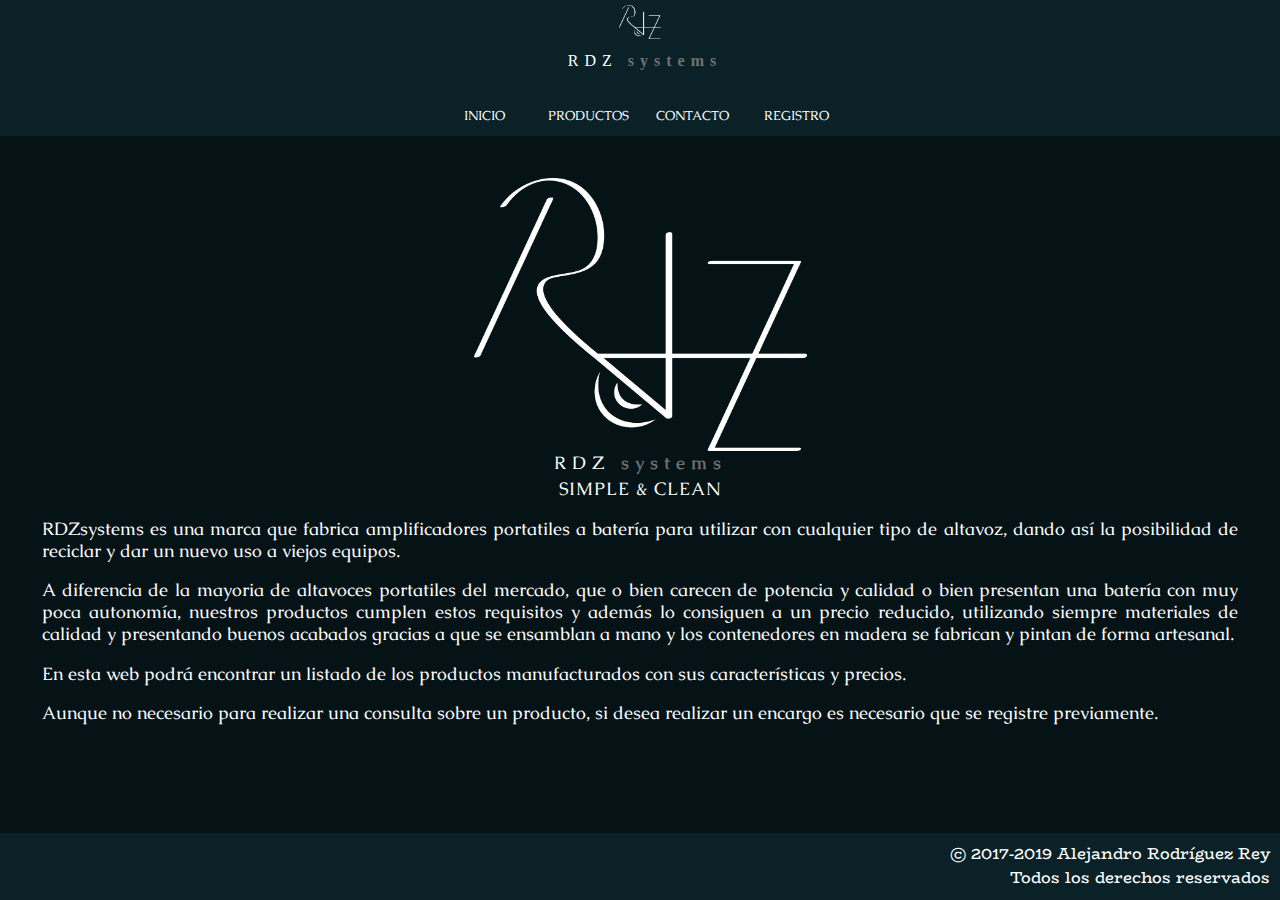
<file: Lenguaje de Marcas/Practica2/index.html>
<!doctype html>
<html>
<head>
<meta charset="utf-8">
<title>RDZsystems</title>
<link rel="stylesheet" href="css/mainStile.css"/>
<link rel="stylesheet" href="https://fonts.googleapis.com/css?family=BioRhyme|Caudex">
</head>
<body>
	<header id="menu">
		<nav>
		
						<a id="menuRDZ" href="index.html">
							<img id="logo2" src="img/RDZlogoWhite.png"/>
							<div id="nombre1b">RDZ <span id="nombre2b">systems</span></div>
						</a>
		
		
        <ul>
			<li>
          		<button class="submenu" role="link" onclick="window.location='index.html'">INICIO</button>
			</li>
			<li>
				<button class="submenu" role="link" onclick="window.location='productos.html'">PRODUCTOS</button>
			</li>
			<li>
				<button class="submenu" role="link" onclick="window.location='contacto.html'">CONTACTO</button>
			</li>
			<li>
				<button class="submenu" role="link" onclick="window.location='registro.html'">REGISTRO</button>
			</li>
        </ul>
      </nav>
	</header>
	
	

	<main id="mainIndex">
		<img id="logo" src="img/RDZlogoWhite.png"/>
		<div id="nombre1">RDZ <span id="nombre2">systems</span></div>
		<div id="lema">SIMPLE & CLEAN</div>
		<p>RDZsystems es una marca que fabrica amplificadores portatiles a batería para utilizar con cualquier tipo de altavoz, dando así la posibilidad de reciclar y dar un nuevo uso a viejos equipos.</p>
		<p>A diferencia de la mayoria de altavoces portatiles del mercado, que o bien carecen de potencia y calidad o bien presentan una batería con muy poca autonomía, nuestros productos cumplen estos requisitos y además lo consiguen a un precio reducido, utilizando siempre materiales de calidad y presentando buenos acabados gracias a que se ensamblan a mano y los contenedores en madera se fabrican y pintan de forma artesanal.</p>
		<p>En esta web podrá encontrar un listado de los productos manufacturados con sus características y precios.</p>
		<p>Aunque no necesario para realizar una consulta sobre un producto, si desea realizar un encargo es necesario que se registre previamente.</p>
	</main>

	<footer>
		<p>&copy; 2017-2019 Alejandro Rodríguez Rey</p>
		<p>Todos los derechos reservados</p>
	</footer>
</body>

</html>
</file>
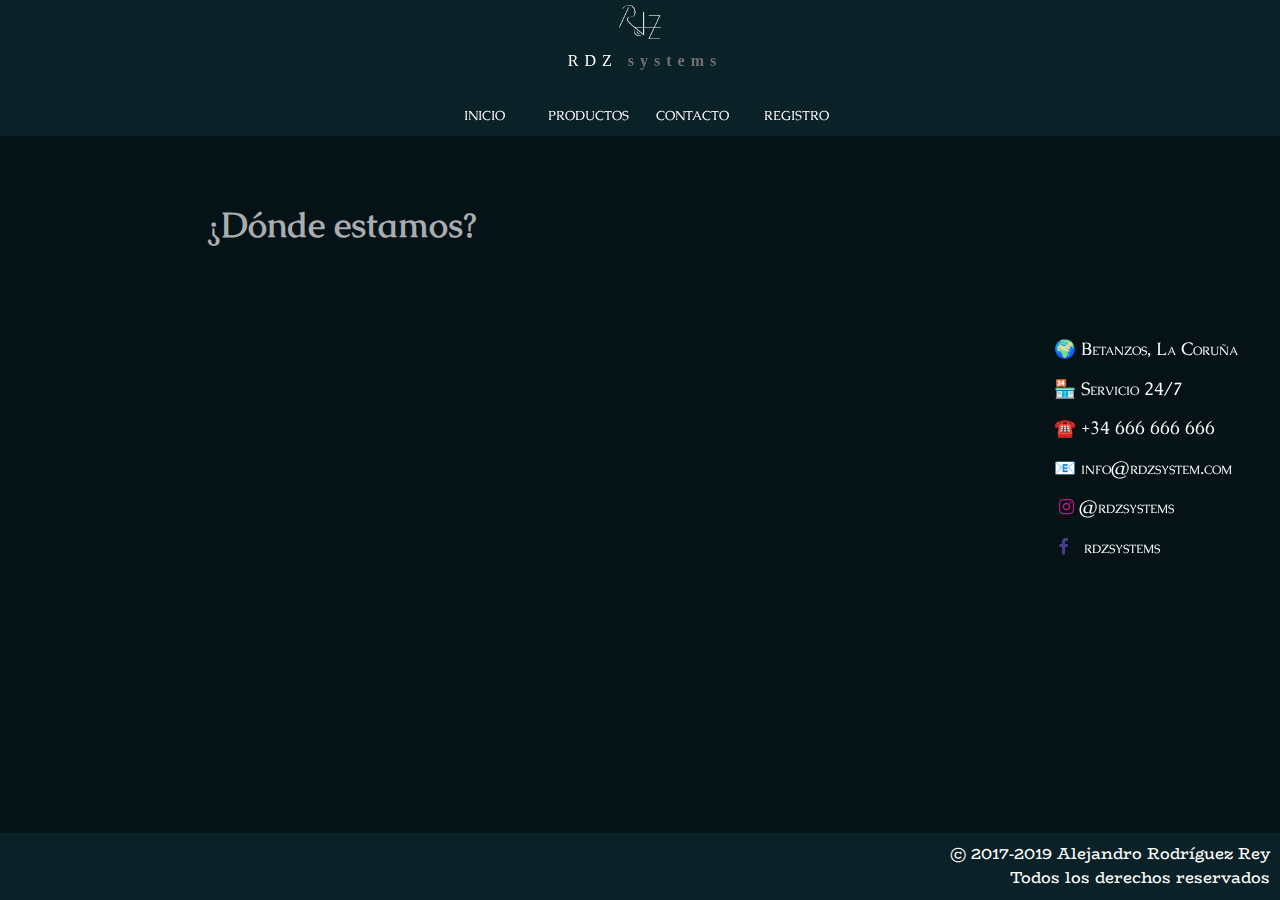
<file: Lenguaje de Marcas/Practica2/contacto.html>
<!doctype html>
<html>
<head>
<meta charset="utf-8">
<title>RDZsystems</title>
<link rel="stylesheet" href="css/mainStile.css"/>
<link rel="stylesheet" href="https://fonts.googleapis.com/css?family=BioRhyme|Caudex">
<link rel="stylesheet" href="https://cdnjs.cloudflare.com/ajax/libs/font-awesome/4.7.0/css/font-awesome.min.css">
</head>
<body>
		<header id="menu">
		<nav>
		
						<a id="menuRDZ" href="index.html">
							<img id="logo2" src="img/RDZlogoWhite.png"/>
							<div id="nombre1b">RDZ <span id="nombre2b">systems</span></div>
						</a>
		
		
        <ul>
			<li>
          		<button class="submenu" role="link" onclick="window.location='index.html'">INICIO</button>
			</li>
			<li>
				<button class="submenu" role="link" onclick="window.location='productos.html'">PRODUCTOS</button>
			</li>
			<li>
				<button class="submenu" role="link" onclick="window.location='contacto.html'">CONTACTO</button>
			</li>
			<li>
				<button class="submenu" role="link" onclick="window.location='registro.html'">REGISTRO</button>
			</li>
        </ul>
      </nav>
	</header>

	<main id="mainIndex">
		<div id="map">
			<h1>¿Dónde estamos?</h1>
			<iframe src="https://www.google.com/maps/embed?pb=!1m18!1m12!1m3!1d11618.878474593099!2d-8.217535762340255!3d43.278249466173136!2m3!1f0!2f0!3f0!3m2!1i1024!2i768!4f13.1!3m3!1m2!1s0xd2e6c17e4def17f%3A0x1e4a76dbcae5d2e3!2sBetanzos%2C+La+Coru%C3%B1a!5e0!3m2!1ses!2ses!4v1549276117681" frameborder="0" style="border:0" allowfullscreen></iframe>
		</div>
		<div id="infoc">
			<p>🌍 Betanzos, La Coruña</p>
			<p>🏪 Servicio 24/7</p>
			<p>☎️ +34 666 666 666</p>
			<p>📧  <a href="mailto:info@rdzsystem.com">info@rdzsystem.com</a></p>
			<p>&nbsp;<i class="fa fa-instagram"></i>&nbsp;<a href="http://www.instagram.com/rdzsystems">@rdzsystems</a></p>
			<p>&nbsp;<i class="fa fa-facebook"></i>&nbsp;&nbsp;&nbsp;<a href="http://www.facebook.com/rdzsystems">rdzsystems</a></p>
		</div>
    </main>

	<footer>
	  <p>&copy; 2017-2019 Alejandro Rodríguez Rey</p>
		<p>Todos los derechos reservados</p>
	</footer>
</body>

</html>
</file>
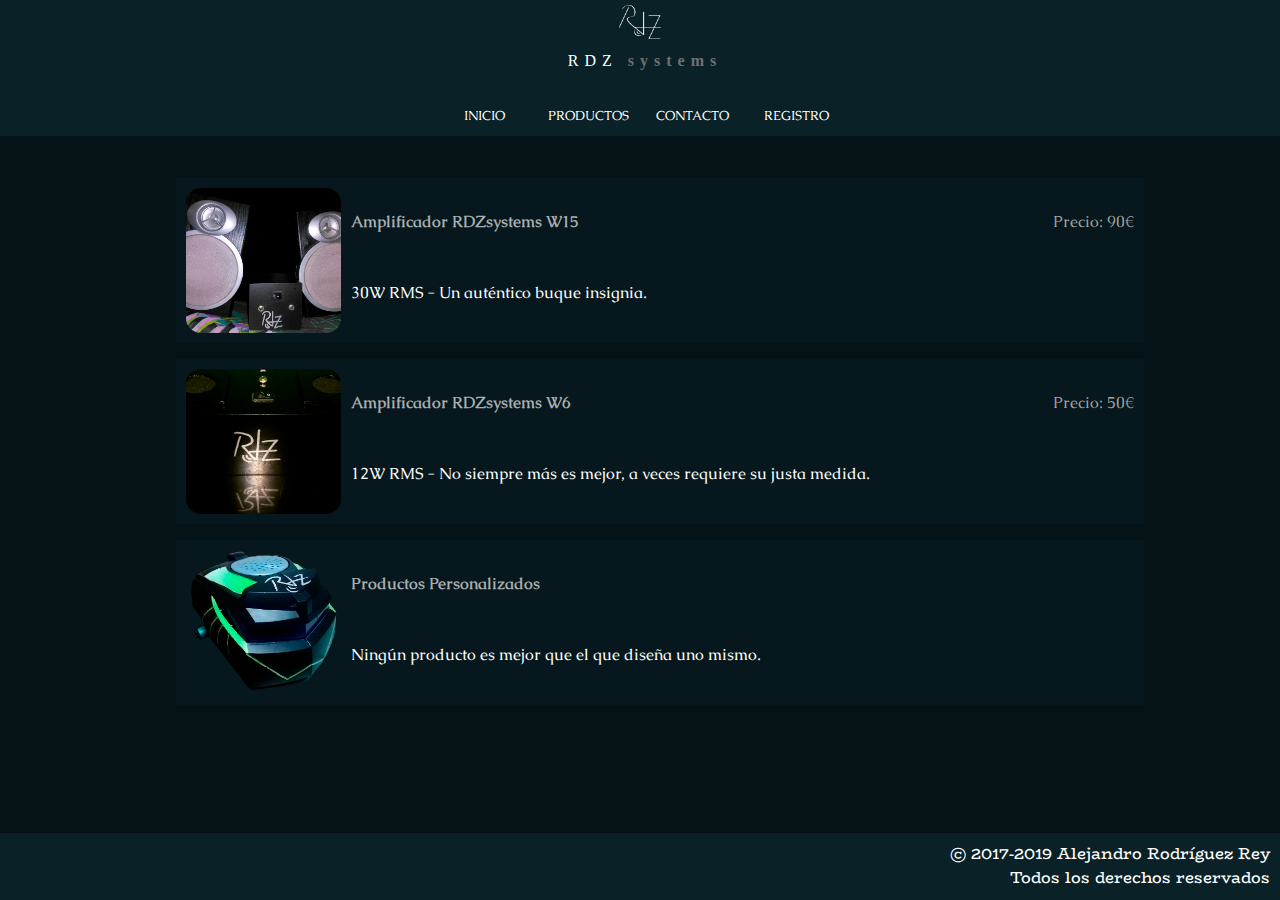
<file: Lenguaje de Marcas/Practica2/productos.html>
<!doctype html>
<html>
<head>
<meta charset="utf-8">
<title>RDZsystems</title>
<link rel="stylesheet" href="css/mainStile.css"/>
<link rel="stylesheet" href="https://fonts.googleapis.com/css?family=BioRhyme|Caudex">
</head>
<body>
		<header id="menu">
		<nav>
		
						<a id="menuRDZ" href="index.html">
							<img id="logo2" src="img/RDZlogoWhite.png"/>
							<div id="nombre1b">RDZ <span id="nombre2b">systems</span></div>
						</a>
		
		
        <ul>
			<li>
          		<button class="submenu" role="link" onclick="window.location='index.html'">INICIO</button>
			</li>
			<li>
				<button class="submenu" role="link" onclick="window.location='productos.html'">PRODUCTOS</button>
			</li>
			<li>
				<button class="submenu" role="link" onclick="window.location='contacto.html'">CONTACTO</button>
			</li>
			<li>
				<button class="submenu" role="link" onclick="window.location='registro.html'">REGISTRO</button>
			</li>
        </ul>
      </nav>
	</header>

	<main>
		<ul>
			<li>
				<div class="pt">
					<a href="img/w15.png" target="_blank"><img class="pimg" src="img/w15.png"/></a>
					<p><a class="plink" href="productos/pw15.html">Amplificador RDZsystems W15</a><span class="price">Precio: 90€</span></p>
					<p>30W RMS - Un auténtico buque insignia.</p>
				</div>
			</li>
			<li>
				<div class="pt">
				<a class="plink" href="img/w6.png" target="_blank"><img class="pimg" src="img/w6.png"/></a>
					<p><a class="plink" href="productos/pw6.html">Amplificador RDZsystems W6</a><span class="price">Precio: 50€</span></p>
					<p>12W RMS - No siempre más es mejor, a veces requiere su justa medida.</p>
				</div>
			</li>
			<li>
				<div class="pt">
				<a class="plink" href="img/w0.png" target="_blank"><img class="pimg" src="img/w0.png"/></a>
					<p><a class="plink" href="productos/pw0.html">Productos Personalizados</a></p>
					<p>Ningún producto es mejor que el que diseña uno mismo.</p>
				</div>
			</li>
		</ul>
	</main>

	<footer>
		<p>&copy; 2017-2019 Alejandro Rodríguez Rey</p>
		<p>Todos los derechos reservados</p>
	</footer>
</body>

</html>
</file>
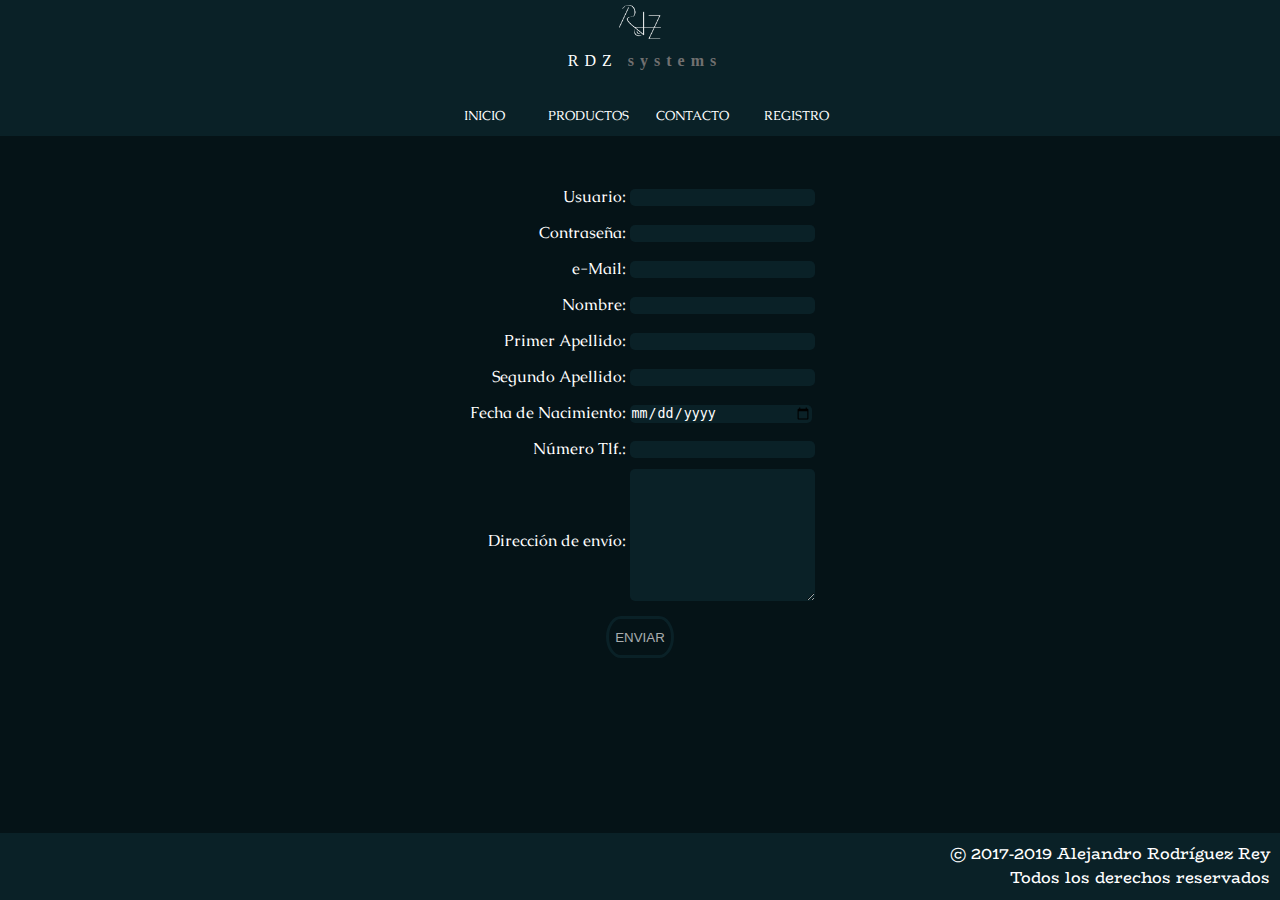
<file: Lenguaje de Marcas/Practica2/registro.html>
<!doctype html>
<html>
<head>
<meta charset="utf-8">
<title>RDZsystems</title>
<link rel="stylesheet" href="css/mainStile.css"/>
<link rel="stylesheet" href="https://fonts.googleapis.com/css?family=BioRhyme|Caudex">
</head>
<body>
		<header id="menu">
		<nav>
		
						<a id="menuRDZ" href="index.html">
							<img id="logo2" src="img/RDZlogoWhite.png"/>
							<div id="nombre1b">RDZ <span id="nombre2b">systems</span></div>
						</a>
		
		
        <ul>
			<li>
          		<button class="submenu" role="link" onclick="window.location='index.html'">INICIO</button>
			</li>
			<li>
				<button class="submenu" role="link" onclick="window.location='productos.html'">PRODUCTOS</button>
			</li>
			<li>
				<button class="submenu" role="link" onclick="window.location='contacto.html'">CONTACTO</button>
			</li>
			<li>
				<button class="submenu" role="link" onclick="window.location='registro.html'">REGISTRO</button>
			</li>
        </ul>
      </nav>
	</header>

	<main>
		<div id="regtable">
			<form action="https://www.w3schools.com/action_page.php" target="_blank" method="post">
			<table>
			  <tbody>
				<tr>
				  <td>Usuario:</td>
				  <td><input type="text" name="user" required pattern="[A-Za-z0-9áéíóúÁÉÍÓÚ]{8,16}" title="Solo números y letras, entre 8 y 16"></td>
				</tr>
				<tr>
				  <td>Contraseña:</td>
				  <td><input type="password" name="pass" required pattern="[A-Za-z0-9áéíóúÁÉÍÓÚ]{8,16}" title="Solo números y letras, entre 8 y 16"></td>
				</tr>
				<tr>
				  <td>e-Mail:</td>
				  <td><input type="email" name="mail" required maxlength="250"></td>
				</tr>
				<tr>
				  <td>Nombre:</td>
				  <td><input type="text" name="name" required maxlength="250"></td>
				</tr>
				<tr>
				  <td>Primer Apellido:</td>
				  <td><input type="text" name="ape1" required maxlength="250"></td>
				</tr>
				<tr>
				  <td>Segundo Apellido:</td>
				  <td><input type="text" name="ape2" maxlength="250"></td>
				</tr>
				<tr>
				  <td>Fecha de Nacimiento:</td>
				  <td><input type="date" name="date" required max="2001-12-31"></td>
				</tr>
				<tr>
				  <td>Número Tlf.:</td>
				  <td><input type="tel" name="tlf" maxlength="50"></td>
				</tr>
				<tr>
				  <td>Dirección de envío:</td>
				  <td><textarea maxlength="250" name="dir" required></textarea></td>
				</tr>
				<tr>
				  <td colspan="2"><button type="submit">ENVIAR</button></td>
				</tr>
			  </tbody>
			</table>
			</form>
		</div>
	</main>

	<footer>
		<p>&copy; 2017-2019 Alejandro Rodríguez Rey</p>
		<p>Todos los derechos reservados</p>
	</footer>
</body>

</html>
</file>
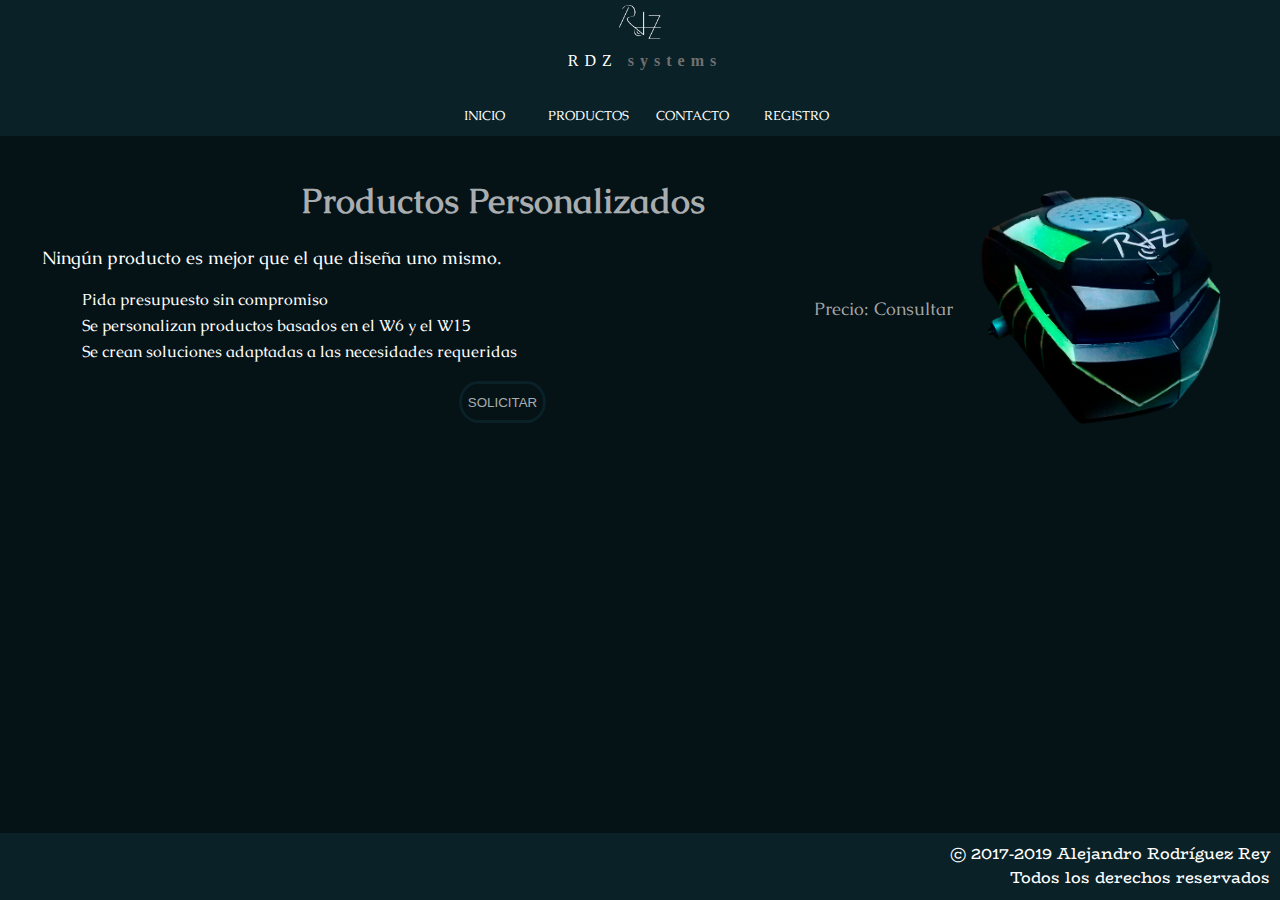
<file: Lenguaje de Marcas/Practica2/productos/pw0.html>
<!doctype html>
<html>
<head>
<meta charset="utf-8">
<title>RDZsystems</title>
<link rel="stylesheet" href="../css/mainStile.css"/>
<link rel="stylesheet" href="https://fonts.googleapis.com/css?family=BioRhyme|Caudex">
</head>
<body>
		<header id="menu">
		<nav>
		
						<a id="menuRDZ" href="../index.html">
							<img id="logo2" src="../img/RDZlogoWhite.png"/>
							<div id="nombre1b">RDZ <span id="nombre2b">systems</span></div>
						</a>
		
		
        <ul>
			<li>
          		<button class="submenu" role="link" onclick="window.location='../index.html'">INICIO</button>
			</li>
			<li>
				<button class="submenu" role="link" onclick="window.location='../productos.html'">PRODUCTOS</button>
			</li>
			<li>
				<button class="submenu" role="link" onclick="window.location='../contacto.html'">CONTACTO</button>
			</li>
			<li>
				<button class="submenu" role="link" onclick="window.location='../registro.html'">REGISTRO</button>
			</li>
        </ul>
      </nav>
	</header>

	<main id="mainIndex">
		<a href="../img/w0.png" target="_blank"><img class="pimgbig" src="../img/w0.png"/></a>
		<h1>Productos Personalizados</h1>
		<p class="price">Precio: Consultar</p>
		<p>Ningún producto es mejor que el que diseña uno mismo.</p>
		<ul>
			<li>Pida presupuesto sin compromiso</li>
			<li>Se personalizan productos basados en el W6 y el W15</li>
			<li>Se crean soluciones adaptadas a las necesidades requeridas</li>
		</ul>
		<button type="button" onclick="alert('Póngase en contacto con nosotros y le ofreceremos un presupuesto a medida!')">SOLICITAR</button>
	</main>

	<footer>
		<p>&copy; 2017-2019 Alejandro Rodríguez Rey</p>
		<p>Todos los derechos reservados</p>
	</footer>
</body>

</html>
</file>
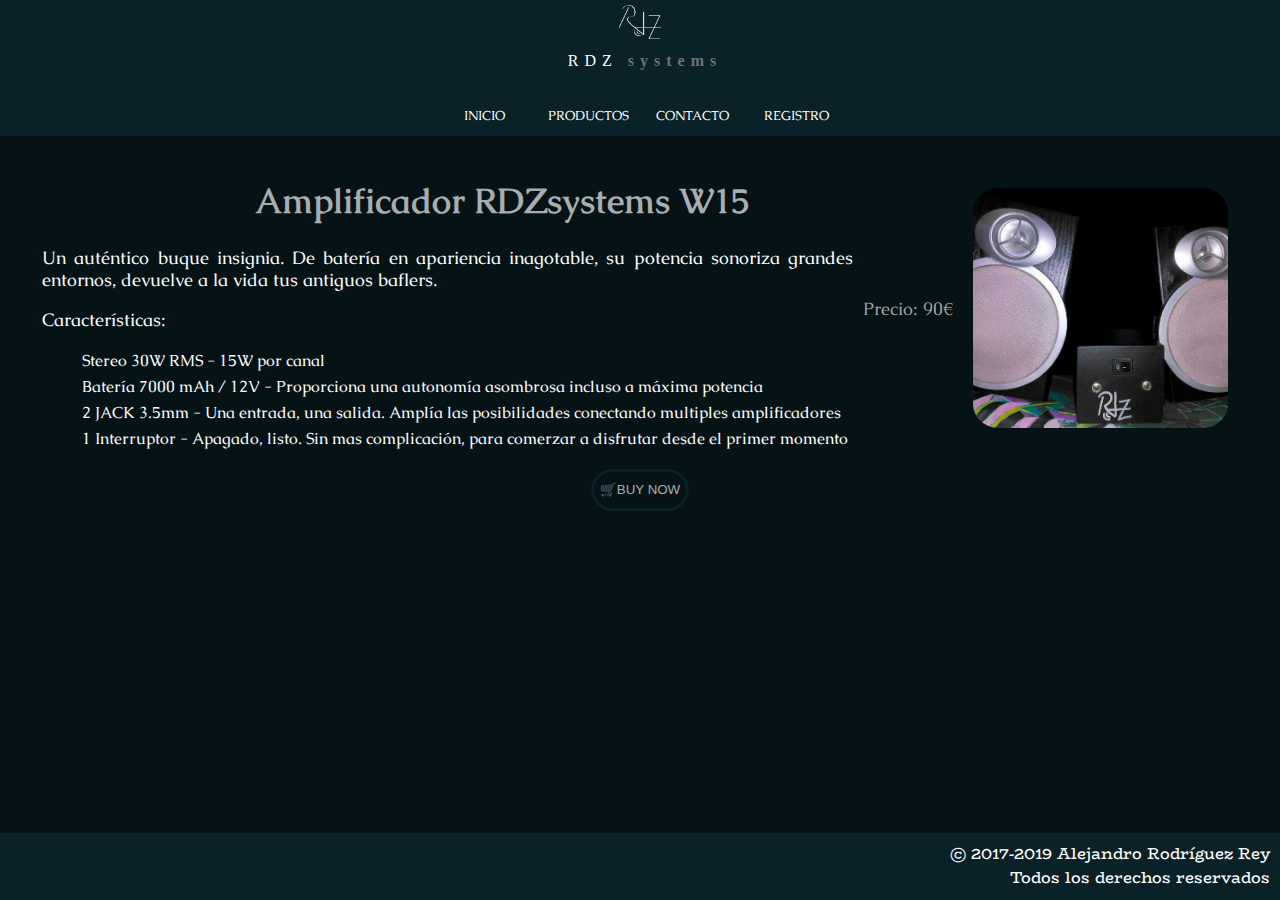
<file: Lenguaje de Marcas/Practica2/productos/pw15.html>
<!doctype html>
<html>
<head>
<meta charset="utf-8">
<title>RDZsystems</title>
<link rel="stylesheet" href="../css/mainStile.css"/>
<link rel="stylesheet" href="https://fonts.googleapis.com/css?family=BioRhyme|Caudex">
</head>
<body>
		<header id="menu">
		<nav>
		
						<a id="menuRDZ" href="../index.html">
							<img id="logo2" src="../img/RDZlogoWhite.png"/>
							<div id="nombre1b">RDZ <span id="nombre2b">systems</span></div>
						</a>
		
		
        <ul>
			<li>
          		<button class="submenu" role="link" onclick="window.location='../index.html'">INICIO</button>
			</li>
			<li>
				<button class="submenu" role="link" onclick="window.location='../productos.html'">PRODUCTOS</button>
			</li>
			<li>
				<button class="submenu" role="link" onclick="window.location='../contacto.html'">CONTACTO</button>
			</li>
			<li>
				<button class="submenu" role="link" onclick="window.location='../registro.html'">REGISTRO</button>
			</li>
        </ul>
      </nav>
	</header>

	<main id="mainIndex">
		<a href="../img/w15.png" target="_blank"><img class="pimgbig" src="../img/w15.png"/></a>
		<h1>Amplificador RDZsystems W15</h1>
		<p class="price">Precio: 90€</p>
		<p>Un auténtico buque insignia. De batería en apariencia inagotable, su potencia sonoriza grandes entornos, devuelve a la vida tus antiguos baflers.</p>
		<p>Características:</p>
		<ul>			
			<li>Stereo 30W RMS - 15W por canal</li>
			<li>Batería 7000 mAh / 12V - Proporciona una autonomía asombrosa incluso a máxima potencia</li>
			<li>2 JACK 3.5mm - Una entrada, una salida. Amplía las posibilidades conectando multiples amplificadores</li>
			<li>1 Interruptor - Apagado, listo. Sin mas complicación, para comerzar a disfrutar desde el primer momento</li>
		</ul>
		<button type="button" onclick="alert('El producto ha sido añadido al carrito!')">🛒BUY NOW</button>
	</main>

	<footer>
		<p>&copy; 2017-2019 Alejandro Rodríguez Rey</p>
		<p>Todos los derechos reservados</p>
	</footer>
</body>

</html>
</file>
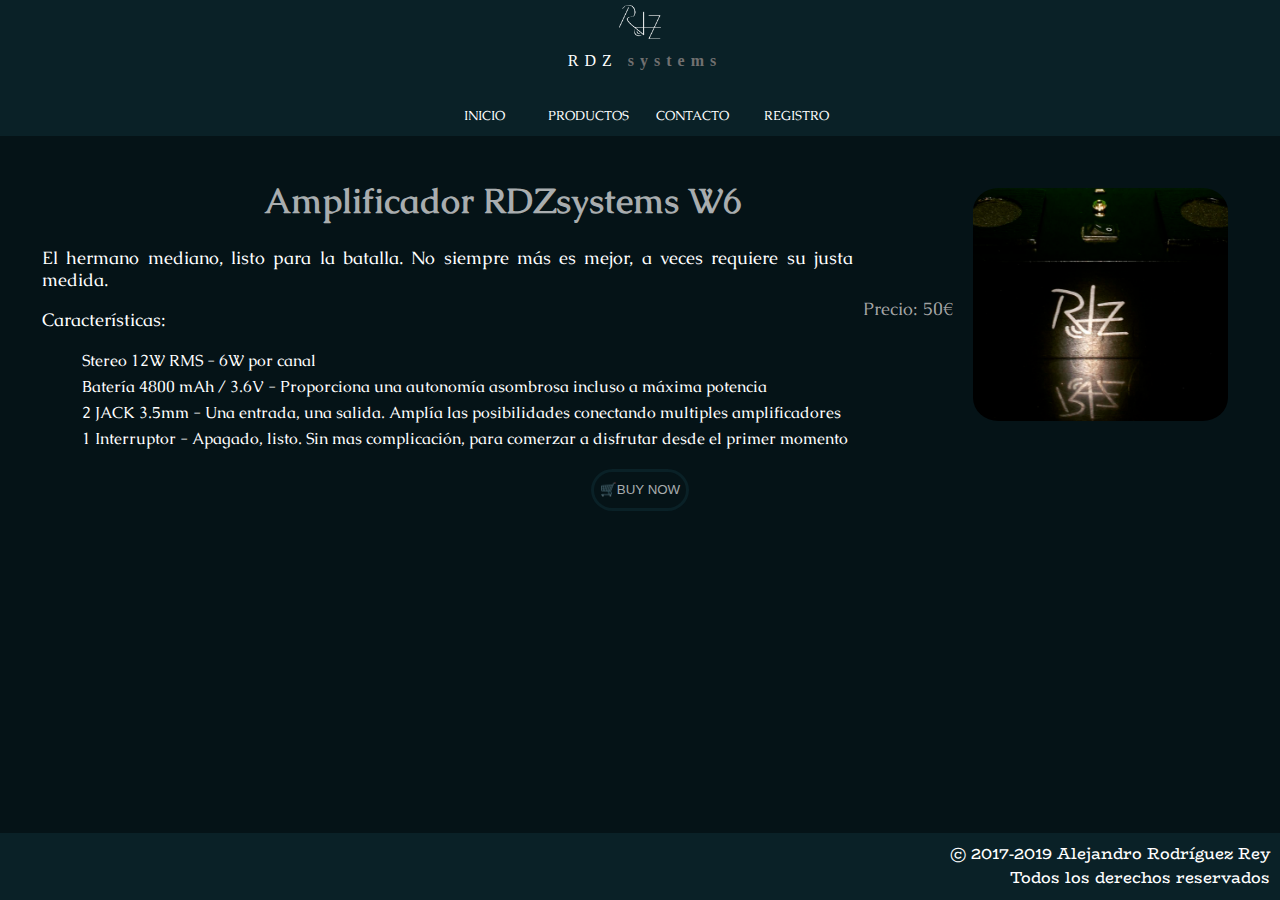
<file: Lenguaje de Marcas/Practica2/productos/pw6.html>
<!doctype html>
<html>
<head>
<meta charset="utf-8">
<title>RDZsystems</title>
<link rel="stylesheet" href="../css/mainStile.css"/>
<link rel="stylesheet" href="https://fonts.googleapis.com/css?family=BioRhyme|Caudex">
</head>
<body>
		<header id="menu">
		<nav>
		
						<a id="menuRDZ" href="../index.html">
							<img id="logo2" src="../img/RDZlogoWhite.png"/>
							<div id="nombre1b">RDZ <span id="nombre2b">systems</span></div>
						</a>
		
		
        <ul>
			<li>
          		<button class="submenu" role="link" onclick="window.location='../index.html'">INICIO</button>
			</li>
			<li>
				<button class="submenu" role="link" onclick="window.location='../productos.html'">PRODUCTOS</button>
			</li>
			<li>
				<button class="submenu" role="link" onclick="window.location='../contacto.html'">CONTACTO</button>
			</li>
			<li>
				<button class="submenu" role="link" onclick="window.location='../registro.html'">REGISTRO</button>
			</li>
        </ul>
      </nav>
	</header>

	<main id="mainIndex">
		<a href="../img/w6.png" target="_blank"><img class="pimgbig" src="../img/w6.png"/></a>
		<h1>Amplificador RDZsystems W6</h1>
		<p class="price">Precio: 50€</p>
		<p>El hermano mediano, listo para la batalla. No siempre más es mejor, a veces requiere su justa medida.</p>
		<p>Características:</p>
		<ul>			
			<li>Stereo 12W RMS - 6W por canal</li>
			<li>Batería 4800 mAh / 3.6V - Proporciona una autonomía asombrosa incluso a máxima potencia</li>
			<li>2 JACK 3.5mm - Una entrada, una salida. Amplía las posibilidades conectando multiples amplificadores</li>
			<li>1 Interruptor - Apagado, listo. Sin mas complicación, para comerzar a disfrutar desde el primer momento</li>
		</ul>
		<button type="button" onclick="alert('El producto ha sido añadido al carrito!')">🛒BUY NOW</button>
	</main>

	<footer>
		<p>&copy; 2017-2019 Alejandro Rodríguez Rey</p>
		<p>Todos los derechos reservados</p>
	</footer>
</body>

</html>
</file>
<file: Lenguaje de Marcas/Practica2/css/mainStile.css>
@charset "utf-8";

body {
	font-family: "Caudex";
	text-align:left;
	margin: auto;
	background-color: #051317;
	color: #FFFFFF;
}

header {
	font-family: none;
	text-align:center;
	margin: auto;
	background-color: #0A2127;
	color: #FFFFFF;
}

footer {
	font-family: "BioRhyme";
	padding: 0.1rem 0rem;
	background-color: #0A2127;
	color: #FFFFFF;
  	right: 0;
 	bottom: 0;
 	left: 0;
	position: fixed;
}

footer p {
	margin-right: 10px;
	text-align:right;
	line-height: 0.5;
}

#logo {
	display: block;
	margin: auto;
	width: 33%;
	max-width: 333px;
}

#nombre1 {
	text-align: center;
	letter-spacing: 6px;
	font-size: large;
}

#nombre2 {
	font-weight: bold;
	color: #717070;
}

#lema {
	text-align: center;
	color: #FFFFFF;
	margin-top: 4px;
	font-weight: lighter;
	text-transform: uppercase;
	letter-spacing: 1px;
	font-style: normal;
}

body header nav ul {
  list-style-type: none;
  margin: 0;
  padding: 0;
  margin-top: 1.5rem;
}

body header nav ul li {
  display: inline-block;
}

#menu {
	text-align:center;
	margin-bottom: 42px;
	width: 100%;
}
#menuRDZ {
	color: white;
	font-size: 1.33rem;
}

#logo2 {
	
  	margin-top: 5px;
	width: 42px;
	/*margin-left: 172px;*/
}

#nombre1b {
	letter-spacing: 6px;
	font-size: large;
	font-size: 1rem;
	margin-top: 7px;
	margin-left: 10px;
}

#nombre2b {
	font-weight: bold;
	color: #717070;
}

.submenu {
	width: 11px;
}

#menu button {
	font-family: "Caudex";
  	transition-duration: 0.4s;
	border: none;
	background: none;
	width: 100%;
	min-width: 100px;
	height: 42px;
	color: white;
}

#menu button:hover {
	color: #2C9AB7;
}

main {
	margin-bottom: 111px;
}

#mainIndex {
	margin: 42px;
	text-align: justify;
	font-size: 1.1rem;
	margin-bottom: 100px;
}

#mainIndex ul {
	line-height: 1.6;
	font-size: 1.02rem;
}

li {
	list-style:none;
}

.price {
	line-height: 88px;
	color: hsla(0,0%,66%,0.99);
	float: right;
	margin-right: 10px;
	margin-left: 10px;
}

.pimg {
	width: 155px;
	height: 145px;
	border-radius: 10%;
	margin: 10px;
	float: left;
}

.pimgbig {
	width: 255px;
	border-radius: 10%;
	margin: 10px;
	float: right;
}

.pt {
	color: white;
	background-color: hsla(192,60%,10%,0.33);
	margin-left: 11%;
	margin-right: 11%;
	min-width: 249px;
	min-height: 165px;
}

.plink {
	line-height: 88px;
	font-size: 1.02rem;
	font-weight: bold;
	text-decoration: none;
	color: hsla(0,0%,100%,0.66);
}

h1 {
	text-align: center;
	color: hsla(0,0%,100%,0.66);
}

main button {
  	transition-duration: 0.4s;
	border: 3px #0A2127 solid;
	background: none;
	height: 42px;
	color: hsla(0,0%,100%,0.66);
	margin-left: auto;
  	margin-right: auto;
	display: block;
	border-radius: 22% / 50%;
}

main button:hover {
 	background-color: #0A2127;
	border-color: #2C9AB7;
 	color: #2C9AB7;
}

#map {
	min-width: 450px;
	float: left;
	width: 50%;
}

#map iframe {
	width: 100%;
	height: 350px;
}

#infoc {
	float: right;
	margin-left: 42px;
	margin-top: 142px;
	margin-bottom: 142px;
	font-variant: small-caps;
}

a {
	color: white;
	text-decoration: none;
}

#regtable {
	text-align: right;
}

#regtable table {
	line-height: 2;
	text-align: right;
  	margin: 0 auto;
}

#regtable input {
	width: 100%;
	background-color: #0A2127;
	border: none;
	color: white;
	border-radius: 5px;
}

#regtable textarea {
	background-color: #0A2127;
	border: none;
	color: white;
	border-radius: 5px;
	min-width: 100%;
	max-width: 333px;
	min-height: 128px;
	max-height: 256px;
}

.fa-instagram {
	color: mediumvioletred;
}

.fa-facebook {
	color: darkslateblue;
}
</file>
